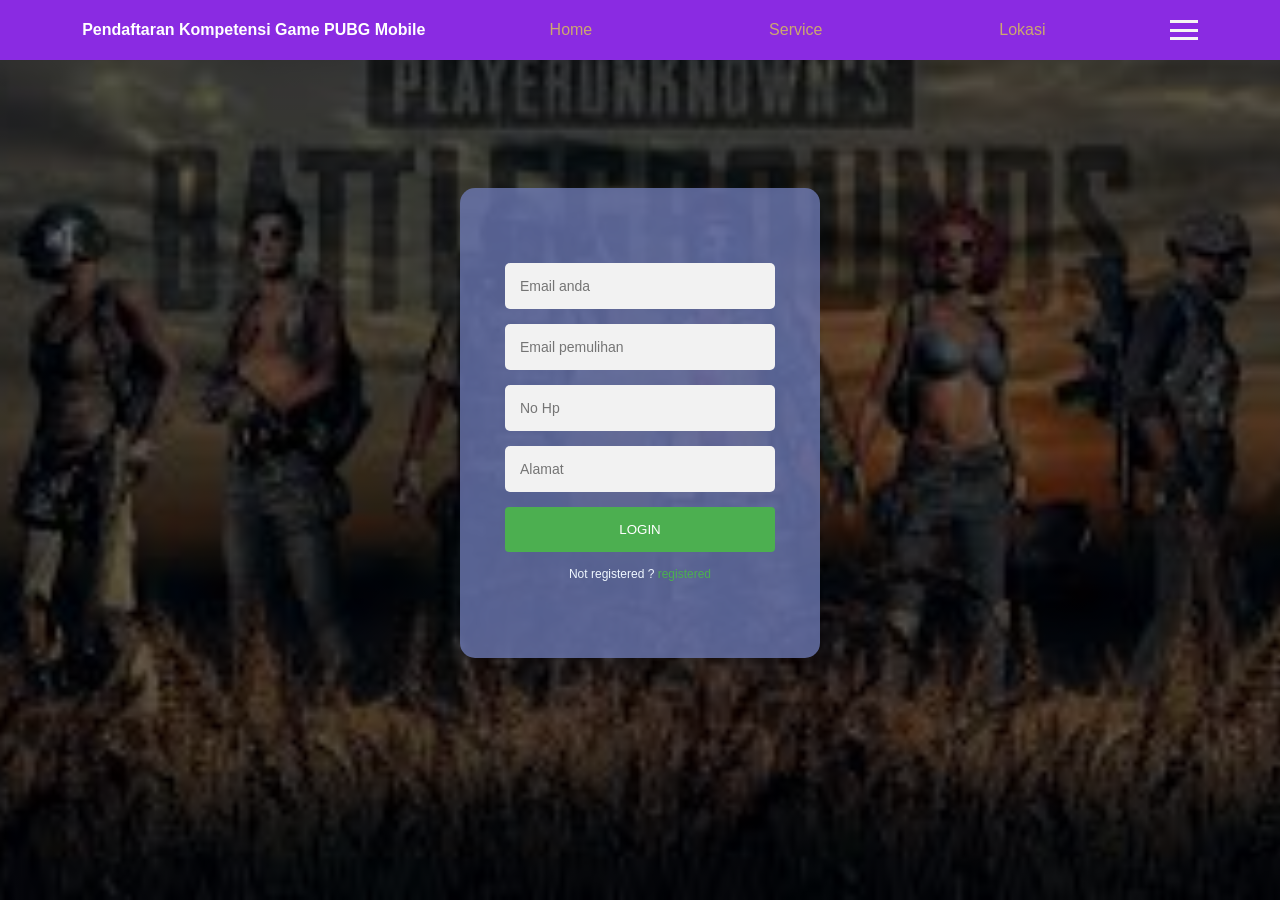
<file: index.html>
<!DOCTYPE html>
<html lang="en">
<head>
    <meta charset="UTF-8">
    <meta name="viewport" content="width=device-width, initial-scale=1.0">
    <title>Kompetensi Game PUBG Mobile</title> 
    <link rel="stylesheet" href="motif.css" type="text/css">
    
</head>
<body>
    <nav>
        <div class="logo">
            <h4> Pendaftaran Kompetensi Game PUBG Mobile</h4>
        </div>
        <ul>
            <li><a href="">Home</a></li>
            <li><a href="">Service</a></li>
            <li><a href="">Lokasi</a></li>
            
        </ul>
        <div class="menu-garis">
            <input type="checkbox">
            <span></span>
            <span></span>
            <span></span>
        </div>
    </nav>  
    <div class="login-page">
        <div class="form">
            <form class="register-form">
                <input type="text" placeholder="Nama">
                <input type="text" placeholder="Nim">
                <input type="text" placeholder="email">               
                <input type="text" placeholder="No hp">
                <button>create</button>
                    <p class="message">
                        lupa email ?<a href=" ">Klik</a>
                    </p>
            </form> 
            <form action="" class="login-form">
                <input class="text" placeholder="Email anda">
                <input class="text" placeholder="Email pemulihan">
                <input class="text" placeholder="No Hp">
                <input class="text" placeholder="Alamat">
                <button>login</button>
                <p class="message"> Not registered ? <a href="#">registered</a></p>
                </form>    
         </div>
    </div>
    <script type="text/javascript"> src="https://code.jquery.com/jquery-3.5.1.min.js"></script>
    <script type="text/javascript">
    $(' .message a').click(function(){
        $('form').animate({
            height : "toggle",
            opacity : "toggle"
        }, "slow");
    });
    </script>
</body>
</html>
</file>
<file: motif.css>
* {
    margin: 0px;
    padding: 0px;
}

body {
    font-family: sans-serif;
    background-image: linear-gradient(rgba(0,0,0,0.6),rgba(0,0,0,0.6)), url(pubg.jpg);
    background-size: cover;
    height: 100vh;
    background-position: center;
}

/* navbar */
nav {
    display: flex;
    background-color: blueviolet;
    justify-content: space-around;
    padding: 20px;
    color: white;
    align-items: center;
}

nav ul {
    display: flex; 
    list-style: none;
    width: 40%;
    justify-content: space-between;
}

nav ul li a {

    color: rgb(204, 167, 112);
    text-decoration: none;
}
.menu-garis {
    display: flex;
    flex-direction: column;
    height: 20px;
    justify-content: space-between;
    position: relative;
}

.menu-garis input {
    position: absolute;
    width: 40px;
    height: 28px;
    left: -5px;
    top: -5px;
    opacity: 0;
    cursor: pointer;
}
.menu-garis span {
    display: block;
    width: 28px;
    height: 3px;
    background-color: whitesmoke;
}
@media screen and (max-width: 768px) {
    nav ul {
        width: 50%;
    }
}
@media screen and (max-width: 675px) {
    nav ul {
        display: none;
    }
}

.login-page {
    width: 360px;
    padding: 10% 0 0;
    margin: auto;
}

.form{
    position: relative;
    background: rgba(108, 121, 179, 0.8);
    max-width: 360px;
    z-index: 1;
    margin: 0 auto 100px;
    padding: 75px 45px 45px;
    text-align: center;
    border-radius: 15px;
    height: 350px;
}

.form input{
    font-family: sans-serif;
    outline: 1;
    background: #f2f2f2;
    width: 100%;
    border: 0;
    margin: 0 0 15px;
    padding: 15px;
    box-sizing: border-box;
    font-size: 14px;
    color:rgb(84,84,87);
    border-radius: 5px;
}

.form button {
    font-family: sans-serif;
    text-transform: uppercase;
    outline: 0;
    background: #4caf50;
    width: 100%;
    border: 0;
    padding:15px;
    color: #ffffff;
    cursor: pointer;
    border-radius: 4px;

}

.form button:hover,
.form button:active{
    background: black;
}

.form .message {
    margin: 15px 0 0;
    color: aliceblue;
    font-size: 12px;
}

.form .message a{
    color: #4caf50;
    text-decoration: none;

}

.form .register-form{
    display: none;
}
</file>
